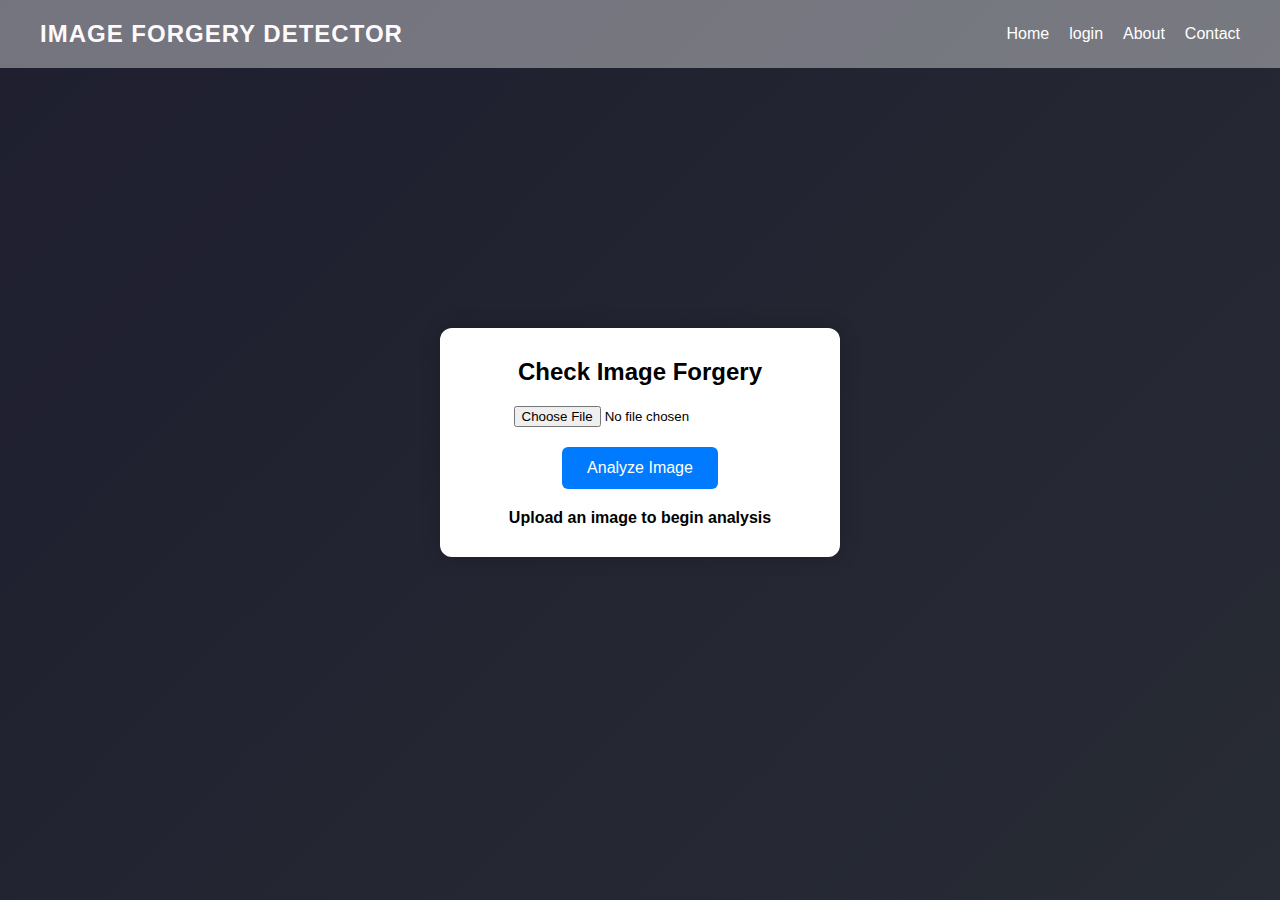
<file: index.html>
<!DOCTYPE html>
<html lang="en">
<head>
  <meta charset="UTF-8" />
  <meta name="viewport" content="width=device-width, initial-scale=1.0"/>
  <title>Image Forgery Detection</title>
  <link rel="stylesheet" href="style.css" />
</head>
<body>
  <nav class="navbar">
    <div class="logo"> IMAGE FORGERY DETECTOR</div>
    <ul class="nav-links">
      <li><a href="#">Home</a></li>
      <li><a href="#">login</a></li>
      <li><a href="#">About</a></li>
      <li><a href="#">Contact</a></li>
    </ul>
  </nav>

  <div class="container">
    <div class="card">
      <h2>Check Image Forgery</h2>
      <form id="uploadForm">
        <input type="file" id="imageInput" accept="image/*" required />
        <button type="submit">Analyze Image</button>
      </form>
      <div id="previewBox">
        <!-- <img id="previewImage" src="https://images.unsplash.com/photo-1612831455546-56a3a9631d2e?auto=format&fit=crop&w=500&q=80" alt="Preview" /> -->
        <!-- <img id="previewImage" src="" alt="Preview" /> -->
      </div>
      <div id="resultBox">Upload an image to begin analysis</div>
    </div>
  </div>

  <script src="script.js"></script>
</body>
</html>
</file>
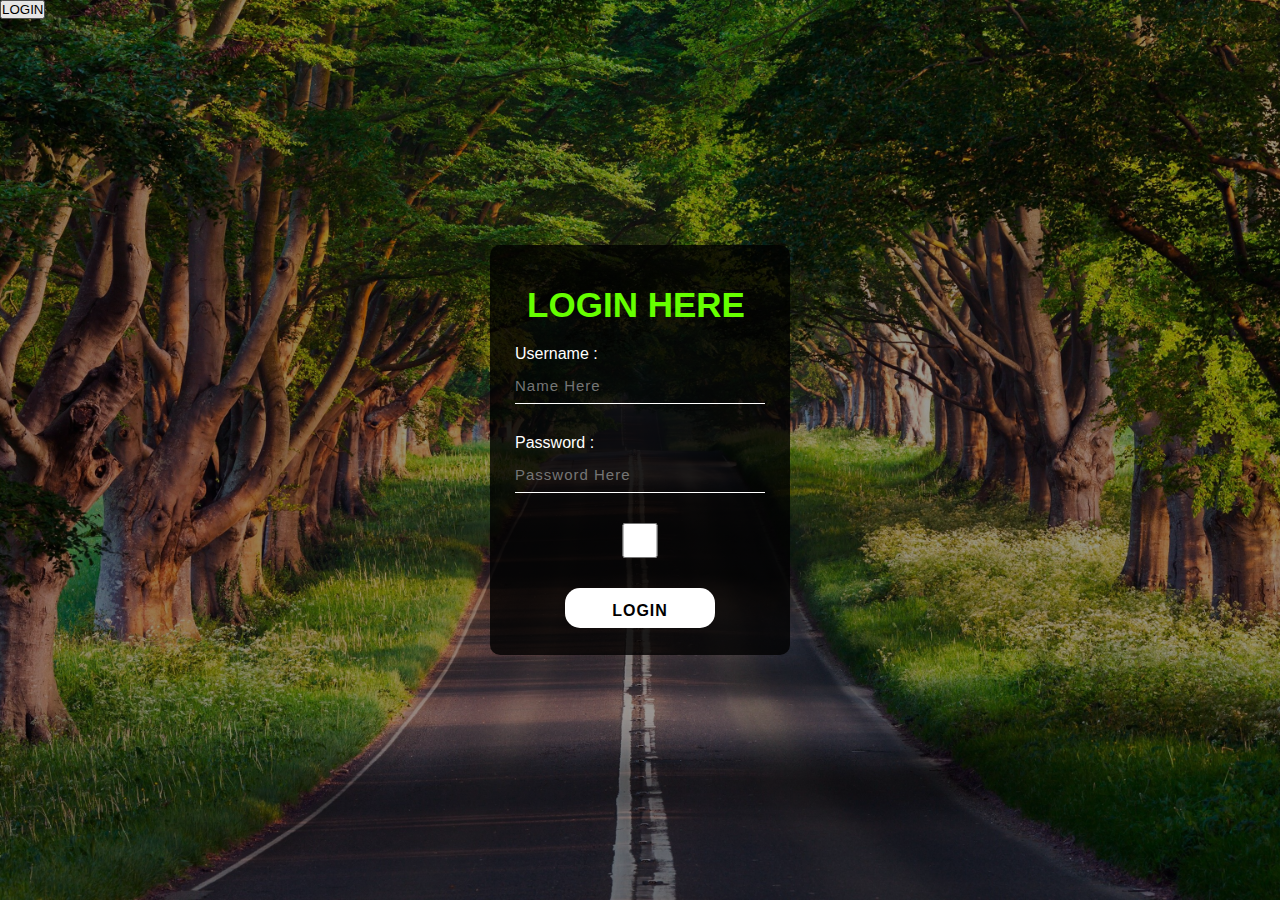
<file: main.html>
<!DOCTYPE html>
<html lang="en">
<head>
    <meta charset="UTF-8">
    <meta http-equiv="X-UA-Compatible" content="IE=edge">
    <meta name="viewport" content="width=device-width, initial-scale=1.0">
    <title>LOGIN PASSWORD VALIDATION | PRAROZ TUTORIAL</title>

    <link rel="stylesheet" href="main.css">
    <script src="main.js"></script>

</head>
<body>
    <div class="form">
        <h1>LOGIN HERE</h1>
        <p>Username :</p>
        <input type="text" name="" placeholder="Name Here">
        <p>Password :</p>
        <input type="password" name="" placeholder="Password Here" id="pass">
        <input type="checkbox" onclick="myfunction()">
        <input type="submit" name="" value="LOGIN" onclick="validate()">
    </div>

    <div>
        <p id="length"></p>
    </div>


    <input type="submit" name="" value="LOGIN" onclick="lpage()">
   
</body>
</html>
</file>
<file: style.css>
* {
    box-sizing: border-box;
    margin: 0;
    padding: 0;
  }
  
  body {
    font-family: 'Segoe UI', sans-serif;
    background: linear-gradient(135deg, #1e1e2f, #282c34);
    color: rgb(255, 250, 250);
    min-height: 100vh;
  }
  
  .navbar {
    display: flex;
    justify-content: space-between;
    align-items: center;
    padding: 20px 40px;
    background-color: rgba(255, 255, 255, 0.384);
  }
  
  .logo {
    font-size: 24px;
    font-weight: bold;
    letter-spacing: 1px;
  }
  
  .nav-links {
    list-style: none;
    display: flex;
    gap: 20px;
  }
  
  .nav-links li a {
    color: #fff;
    text-decoration: none;
    font-weight: 500;
  }
  
  .container {
    display: flex;
    justify-content: center;
    align-items: center;
    padding: 60px;
    margin-top: 200px;
    size: 150px;
  }
  
  .card {
    background: #fff;
    color: #000;
    padding: 30px;
    border-radius: 12px;
    width: 100%;
    max-width: 400px;
    box-shadow: 0 0 20px rgba(0,0,0,0.2);
    text-align: center;
  }
  
  input[type="file"] {
    display: block;
    margin: 20px auto;
  }
  
  button {
    background: #007bff;
    color: #fff;
    border: none;
    padding: 12px 25px;
    border-radius: 6px;
    font-size: 16px;
    cursor: pointer;
  }
  
  #previewBox {
    margin-top: 20px;
  }
  
  #previewImage {
    max-width: 100%;
    border-radius: 6px;
    border: 1px solid #ccc;
  }
  
  #resultBox {
    margin-top: 15px;
    font-weight: bold;
  }
</file>
<file: main.css>
*{
    margin: 0;
    padding: 0;
    font-family: sans-serif;
}

body{
    background: linear-gradient(rgba(0,0,0,0.4)50%,rgba(0,0,0,0.4)50%), url(2.jpg);
    background-position: center;
    background-size: cover;
    height: 100vh;
}

.form{
    width: 250px;
    height: 330px;
    color: #fff;
    background: linear-gradient(to top, rgba(0,0,0,0.8)50%,rgba(0,0,0,0.8)50%);
    position: absolute;
    top: 50%;
    left: 50%;
    transform: translate(-50%,-50%);
    padding: 40px 25px;
    border-radius: 10px;
}

.form h1{
    width: 220px;
    text-align: center;
    padding-left: 11px;
    font-size: 35px;
    color: #66ff00;
    margin-bottom: 20px;
}

.form p{
    padding-bottom: -15px;
}

.form input{
    width: 100%;
    height: 35px;
    padding-top: 5px;
    margin-bottom: 30px;
    background: transparent;
    border-bottom: 1px solid #fff;
    border-top: none;
    border-left: none;
    border-right: none;
    color: #fff;
    outline: none;
    font-size: 15px;
    letter-spacing: 1px;
}

.form input[type="submit"]
{
    width: 60%;
    margin-left: 50px;
    border: none;
    height: 40px;
    color: #000;
    background: #fff;
    font-size: 16px;
    font-weight: bold;
    border-radius: 15px;
}

.form input[type="submit"]:hover{
    cursor: pointer;
    background: #66ff00;
    color: #fff;
    font-weight: bold;
}
</file>
